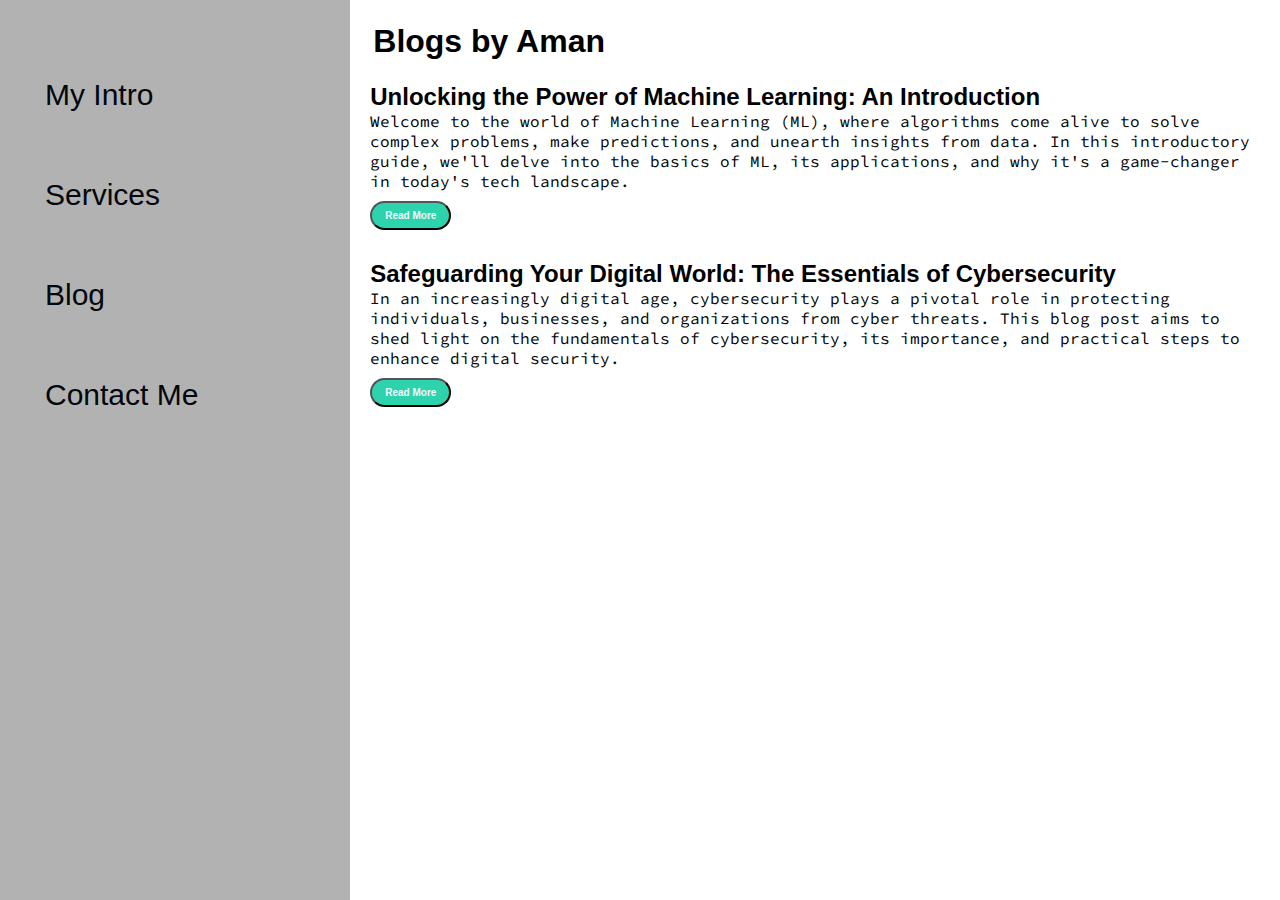
<file: blog.html>
<!DOCTYPE html>
<html lang="en">

<head>
    <meta charset="UTF-8">
    <meta name="viewport" content="width=device-width, initial-scale=1.0">
    <title>Aman Saxena- App Developer,WEB developer,Programmer </title>
    <link rel="stylesheet" href="index.css">
</head>

<body>
    <div class="container">
        <div class="sidebar">
             
            <nav>

                <ul>
                    
                    <li><a href="/Portfolio/intro.html">My Intro</a></li>
                    <li><a href="/Portfolio/services.html">Services</a></li>
                    <li><a href="/Portfolio/blog.html">Blog</a></li>
                    <li><a href="/Portfolio/contact.html">Contact Me</a></li>
                </ul>
            </nav>
        </div>
        <div class="main">
             <div class="blogContainer">
                <h1>Blogs by Aman</h1>
                <div class="blogItem">
                    <h2>Unlocking the Power of Machine Learning: An Introduction</h2>
 
                    <p>Welcome to the world of Machine Learning (ML), where algorithms 
                    come alive to solve complex problems, make predictions, and unearth 
                    insights from data. In this introductory guide, we'll delve into the
                     basics of ML, its applications, and why it's a game-changer in today's tech landscape.
                </p>
                      
                    <button class="btn btn-sm" >Read More</button>
                </div>
                <div class="blogItem">
                    <h2> Safeguarding Your Digital World: The Essentials of Cybersecurity</h2>
 
                    <p> In an increasingly digital age, cybersecurity plays a pivotal role in protecting individuals, businesses, and organizations from cyber threats. This blog post aims to shed light on the fundamentals of cybersecurity, its importance, and practical steps to enhance digital security.
                </p>
                      
                    <button class="btn btn-sm" >Read More</button>
                </div>
                 
             </div>
        </div>
    </div>
</body>

</html>
</file>
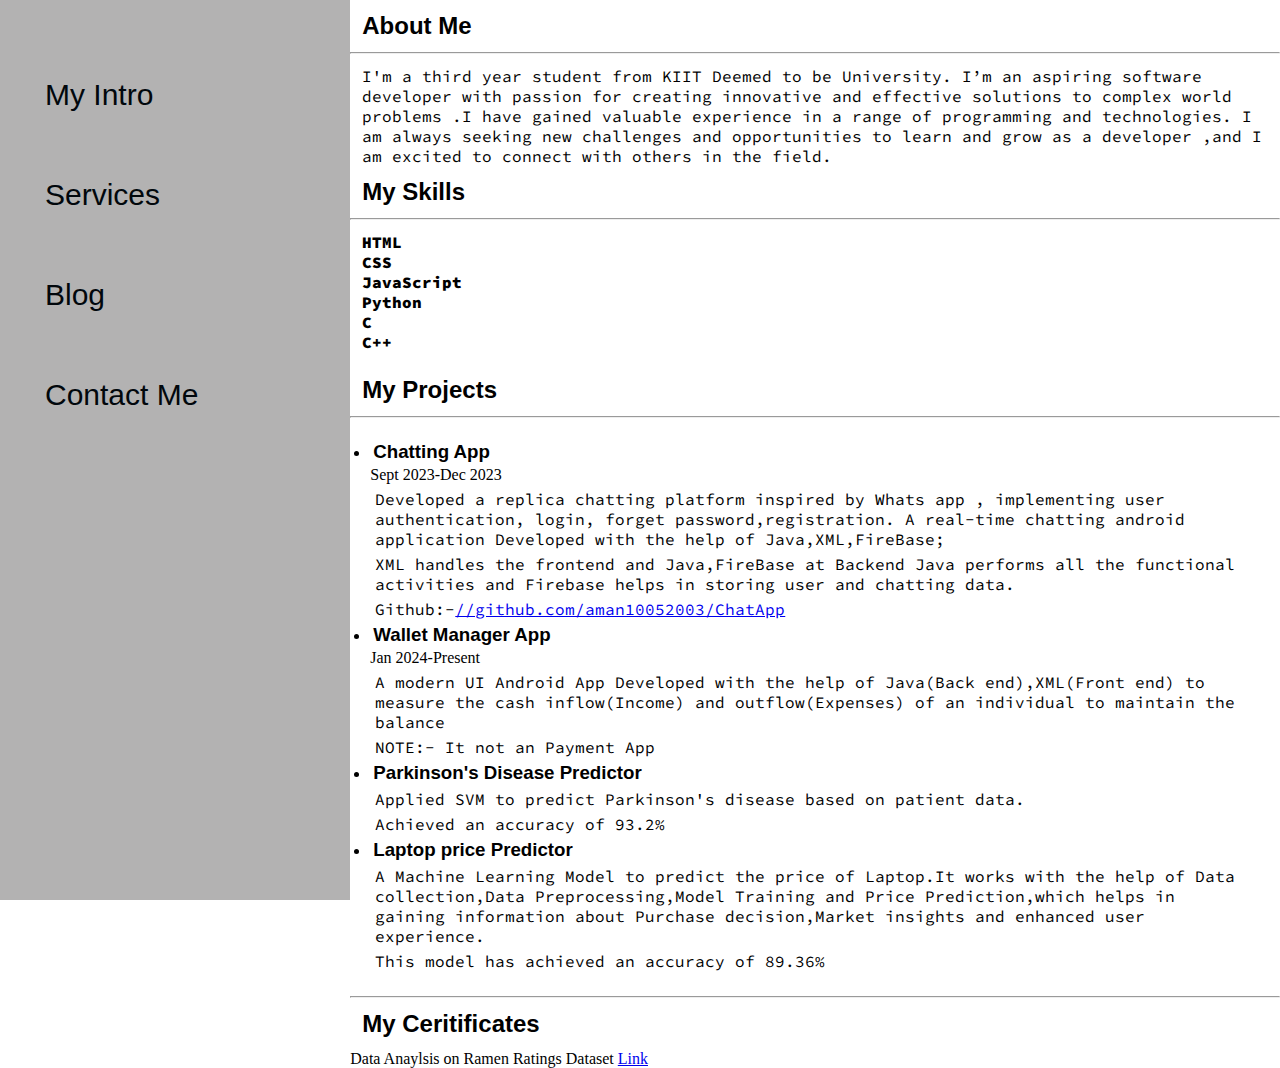
<file: intro.html>
<!DOCTYPE html>
<html lang="en">

<head>
    <meta charset="UTF-8">
    <meta name="viewport" content="width=device-width, initial-scale=1.0">
    <title>Aman Saxena- App Developer,WEB developer,Programmer </title>
    <link rel="stylesheet" href="index.css">
</head>

<body>
    <div class="container">
        <div class="sidebar">

            <nav>

                <ul>
                     
                    <li><a href="/Portfolio/intro.html">My Intro</a></li>
                    <li><a href="/Portfolio/services.html">Services</a></li>
                    <li><a href="/Portfolio/blog.html">Blog</a></li>
                    <li><a href="/Portfolio/contact.html">Contact Me</a></li>
                </ul>
            </nav>
        </div>
        <div class="main">

            <div class="intro">
                <h2>About Me</h2>
                <hr>
                <p>I'm a third year student from KIIT Deemed to be University. I’m an aspiring software
                    developer with passion for creating innovative and effective solutions to complex world
                    problems .I have gained valuable experience in a range of programming and technologies. I am
                    always seeking new challenges and opportunities to learn and grow as a developer ,and I am
                    excited to connect with others in the field.</p>
                <h2>My Skills</h2>
                <hr>
                <div class="skillContainer">
                    <div class="skillItem">HTML
                    </div>
                    <div class="skillItem">CSS
                    </div>
                    <div class="skillItem">JavaScript 
                    </div>
                    <div class="skillItem">Python 
                    </div>
                    <div class="skillItem">C 
                    </div>
                    <div class="skillItem">C++ 
                    </div>
                </div>
                <!-- ToDo: Create a Gallery for my projects -->
                <h2>My Projects</h2>
                <hr>
                <div class="projectContainer">
                    <ul>
                        <li>
                            <h3>Chatting App</h3>
                            Sept 2023-Dec 2023
                            <p>
                                Developed a replica chatting platform inspired by Whats app , implementing user
                                authentication, login, forget password,registration.
                                A real-time chatting android application Developed with the help of Java,XML,FireBase;
                            </p>
                            <p>XML handles the frontend and Java,FireBase at Backend Java performs all the functional
                                activities and Firebase helps in storing user and chatting data.
                            </p>
                            <p>
                                Github:-<a href="//github.com/aman10052003/ChatApp">//github.com/aman10052003/ChatApp</a> 
                            </p>
                        </li>
                        <li>
                            <h3>Wallet Manager App</h3>
                             Jan 2024-Present
                            <p>
                                A modern UI Android App Developed with the help of Java(Back
                                end),XML(Front end) to measure the cash inflow(Income) and
                                outflow(Expenses) of an individual to maintain the balance
                            </p>
                            <p>
                                NOTE:- It not an Payment App
                            </p>
                        </li>
                        <li>
                            <h3>Parkinson's Disease Predictor</h3>
                            <p>
                                Applied SVM to predict Parkinson's disease based on patient data.
                            </p>
                            <p>
                                Achieved an accuracy of 93.2%
                            </p>
                        </li>
                        <li>
                            <h3>Laptop price Predictor</h3>
                           <p>
                               A Machine Learning Model to predict the price of Laptop.It works with the help of 
                               Data collection,Data Preprocessing,Model Training and Price Prediction,which helps in gaining information about Purchase decision,Market insights and enhanced user experience.
                           </p>
                           <p>
                            This model has achieved an accuracy of 89.36%
                           </p>
                        </li>
                    </ul>
                </div>
                <hr>
                <h2>My Ceritificates</h2>
               <div>
                Data Anaylsis on Ramen Ratings Dataset
                <a href="https://drive.google.com/file/d/1Km7VXej1p0PfaAyzjNZ7NM1noEPFcpST/view?usp=sharing" target="_blank">Link</a>
               </div>

            </div>
        </div>
    </div>
    </div>
</body>

</html>
</file>
<file: index.css>
@import url("https://fonts.googleapis.com/css2?family=Oswald:wght@200..700&display=swap");
@import url('https://fonts.googleapis.com/css2?family=Source+Code+Pro:ital,wght@0,200..900;1,200..900&display=swap');
*{
    margin: 0;
    padding: 0;
}
.sidebar{
    background-color:rgb(179, 178, 178);
    width: 434px;
    height: 100vh;
    font-family:  "Fira Sans", sans-serif;
}
.sidebar nav{
   padding: 45px;
}
.sidebar nav li{
    list-style: none;
    font-size: 30px;
    padding: 33px 0px;
}
.sidebar nav li a{
    text-decoration: none;
    color: rgb(1, 7, 12);
}
.main{
    /* background-color: yellow;  */
    width: 90vw; 
}
.container{
    display: flex;
}
.infoContainer{
   /* background-color: rgb(227, 26, 163); */
    height: 58vw;
    width: 80vw;
    margin: 144px auto; 
    display: flex;
    justify-content: space-around;
}
.devinfo{
   display: flex;
   justify-content: center;
   flex-direction: column;
   font-family: "Source Code Pro", monospace;
}
.hello{
  font-size: 65px;
  
}
.name{
   font-size: 50px;
   font-weight: bold;
}
.about{
   font-size: 40px;
}
.moreabout{
    font-size: 22px;
    margin-top: 23px;
    font-family:  "Fira Sans", sans-serif;
}
.buttons{
    margin-top: 34px;
}
.btn{
    padding: 9px 14px;
    border-radius: 22px;
    color: aliceblue;
    font-size: 21px;
    margin: 0 3px;
    cursor: pointer;
    font-weight: bold;
    background-color: rgba(14, 205, 160, 0.874);
}
.btn-sm{
    font-size: 10px;
    padding: 7px 13px;
    margin: 10px 0;
}
.btn:hover{
    background-color: aliceblue;
    color: rgba(14, 205, 160, 0.874);
}
.devPic img{
    
    height: 58vh;
}
.contactform{
    padding: 0 34px;
    padding-top: 144px;
    font-family:  "Fira Sans", sans-serif;
}
.contactform h1{
    font-family: "Source Code Pro", monospace;
    padding: 12px 0;
}
.contactform form div{
    padding: 10px 0;
    display: flex;
    flex-direction: column;
}
.contactform form div input{
    width:26vw;
    border-radius: 5px;
    margin: 6px 0 0 0;
    padding: 3px;
}
#emailHelp{
    font-size: 12px;
    color: midnightblue;
    margin: 0 5px;
    padding: 3px 0 0 0;
}
#form-check{
    flex-direction: row;
}
#form-check input{
    width: 24px;
    margin: 3px 0;
}
.blogItem{
    margin: 20px;
    font-family:  "Fira Sans", sans-serif;
}
h1{
    font-family:  "Fira Sans", sans-serif;
    margin: 23px;
}
p{
    font-family: "Source Code Pro", monospace;
}
.intro h2{
    font-family:  "Fira Sans", sans-serif;
    margin: 12px;
}
.intro p{
    font-family: "Source Code Pro", monospace;
    margin: 12px;
}
.projectContainer h3{
    font-family:  "Fira Sans", sans-serif;
    margin: 3px ;
}
.projectContainer ul{
    padding: 20px;
}
.projectContainer p{
    margin: 5px;
    font-family:   "Source Code Pro", monospace;
}
.skillContainer{
    padding: 12px;
}
.skillItem{
    display: flex;
    align-items: center;
    font-family: "Source Code Pro", monospace;
    font-weight: 900;
}
.skill{
    width: 23px;
    height: 23px;
    background-color: red;
    border: 2px solid black;
}
.hundred{
    width: 265px;
    background-color: cadetblue;
}
.fifty{
    width: 132px;
    background-color: greenyellow;
}
.twentyfive{
    width: 66px;
    background-color: yellow;
}
</file>
